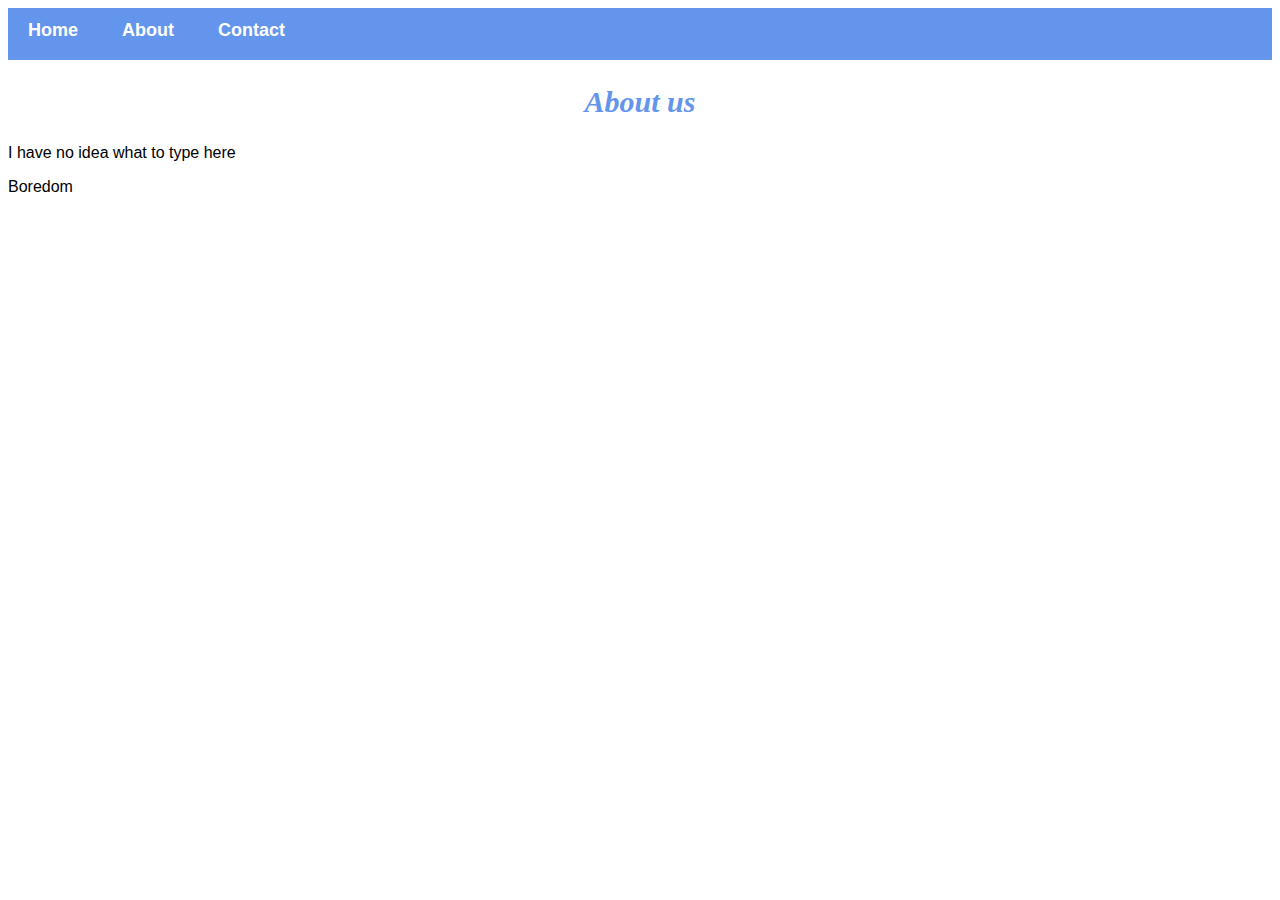
<file: about.html>
<!DOCTYPE html>
<html>
 <head>
<link rel="stylesheet" href="style.css">
 </head>
   <body>
     <div id="menu">
        <a href="index.html">Home</a>
        <a href="about.html">About</a>
        <a href="contact.html">Contact</a>



        </div>
     <h2>About us</h2>
     <p>I have no idea what to type here</p>
     <p>Boredom</p>
   </body>
</html>
</file>
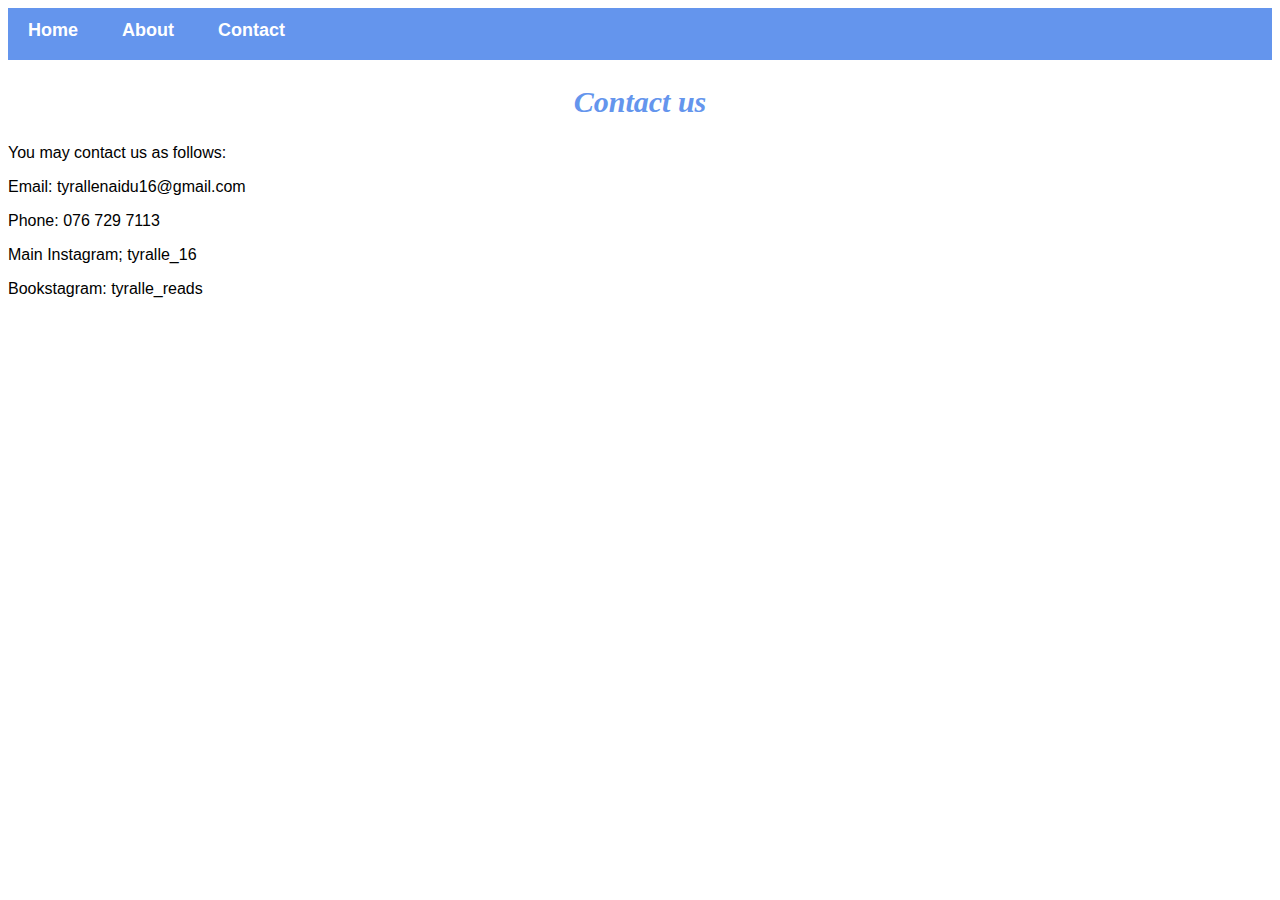
<file: contact.html>
<!DOCTYPE html>
<html>
 <head>
<link rel="stylesheet" href="style.css">
 </head>
   <body>
     <div id="menu">
        <a href="index.html">Home</a>
        <a href="about.html">About</a>
        <a href="contact.html">Contact</a>



        </div>
     <h2>Contact us</h2>
     <p>You may contact us as follows:</p>
     <p>Email: tyrallenaidu16@gmail.com</p>
     <p>Phone: 076 729 7113</p>
     <p>Main Instagram; tyralle_16</p>
     <p>Bookstagram: tyralle_reads</p>
   </body>
</html>
</file>
<file: style.css>
.gallery img{
    width: 100%;
}
h2{
    font-family: Impact, fantasy;
    text-align: center;
    font-size: 30px;
    color: cornflowerblue;
    font-style: italic;
}
    h4{
        font-family: Impact, fantasy;
         font-size: 20px;
         color: cornflowerblue;
        font-style: italic;
    }
p{
    font-family: Helvetica, sans-serif;
}

#menu{
    width: 100%;
    height: 40px;
    background-color: cornflowerblue;
    padding-top: 12px;
}

#menu a{
       color: #ffffff;    
       font-family:  Helvetica, sans-serif;
       font-size: 18px;
       text-decoration: none;
       font-weight: 800;

       padding-left: 20px;
       padding-right: 20px;
}
#menu a:hover{
                  color: #5077bd;
}
</file>
